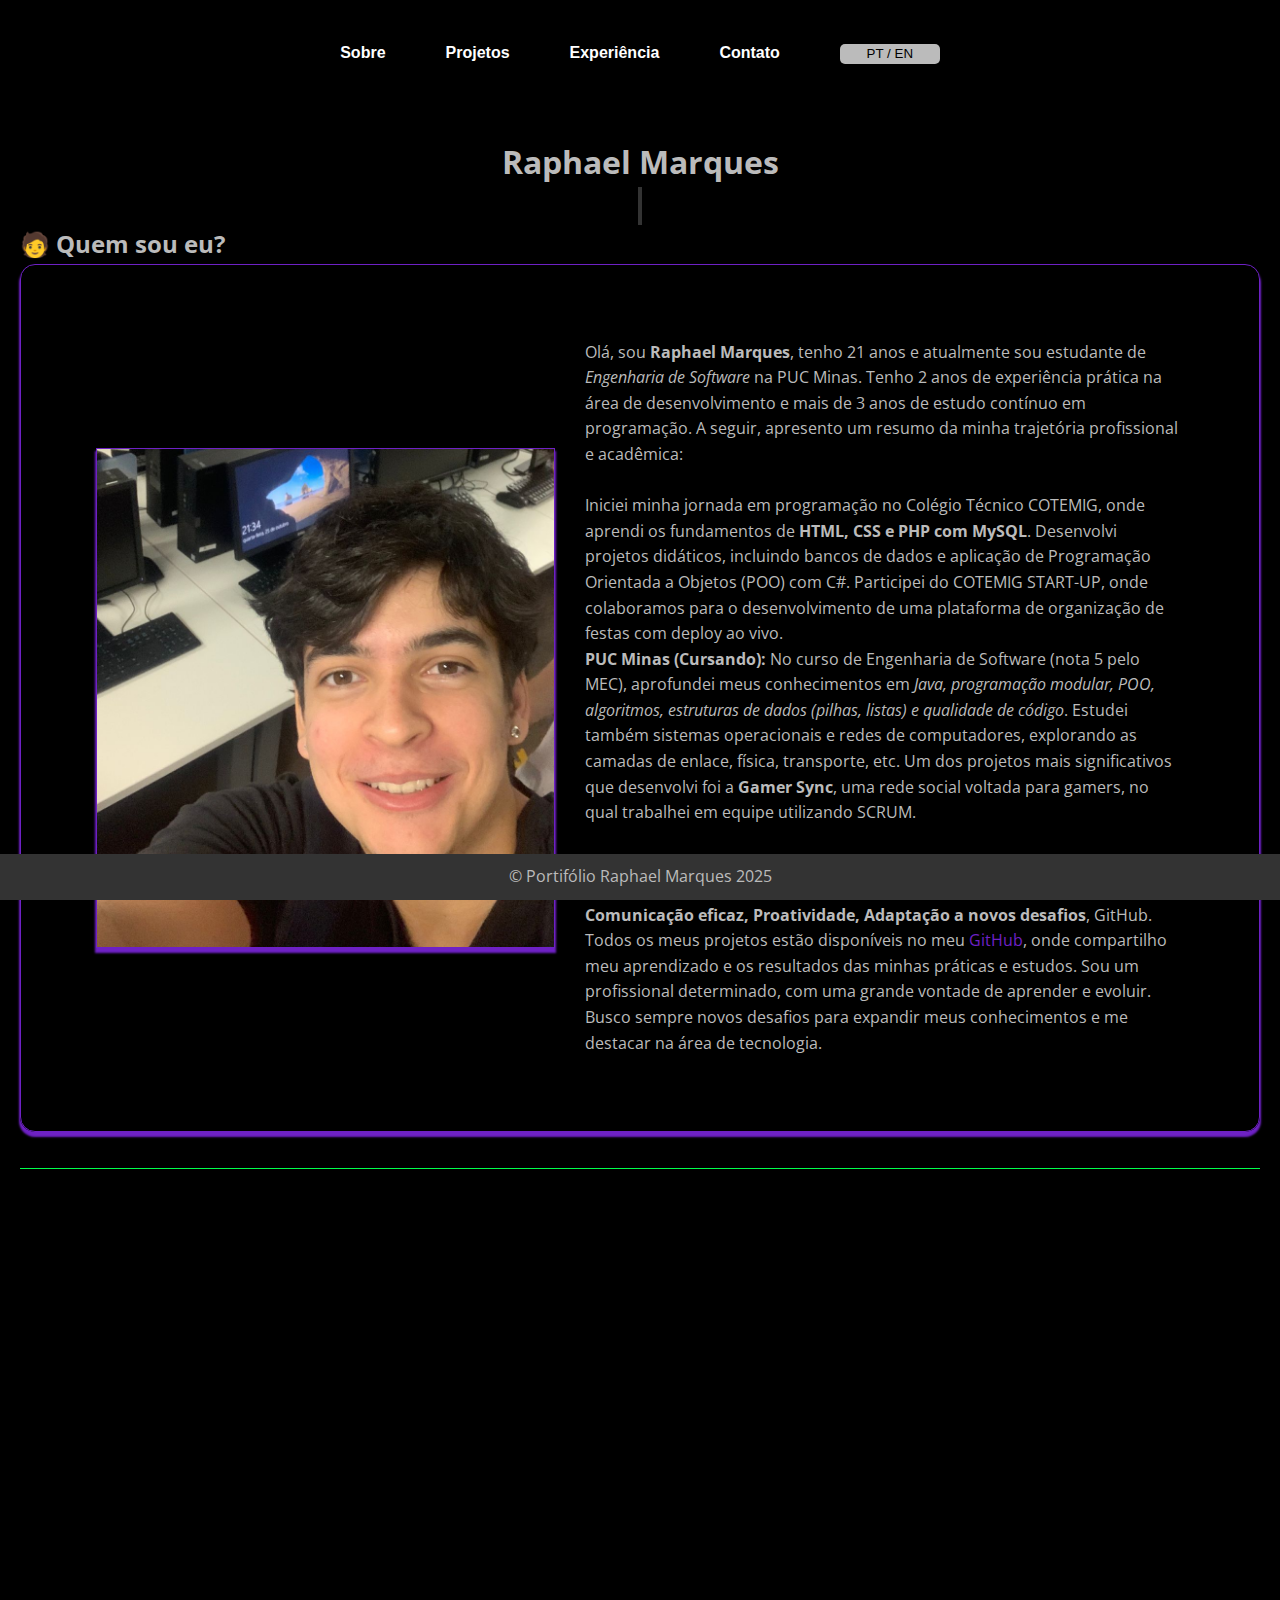
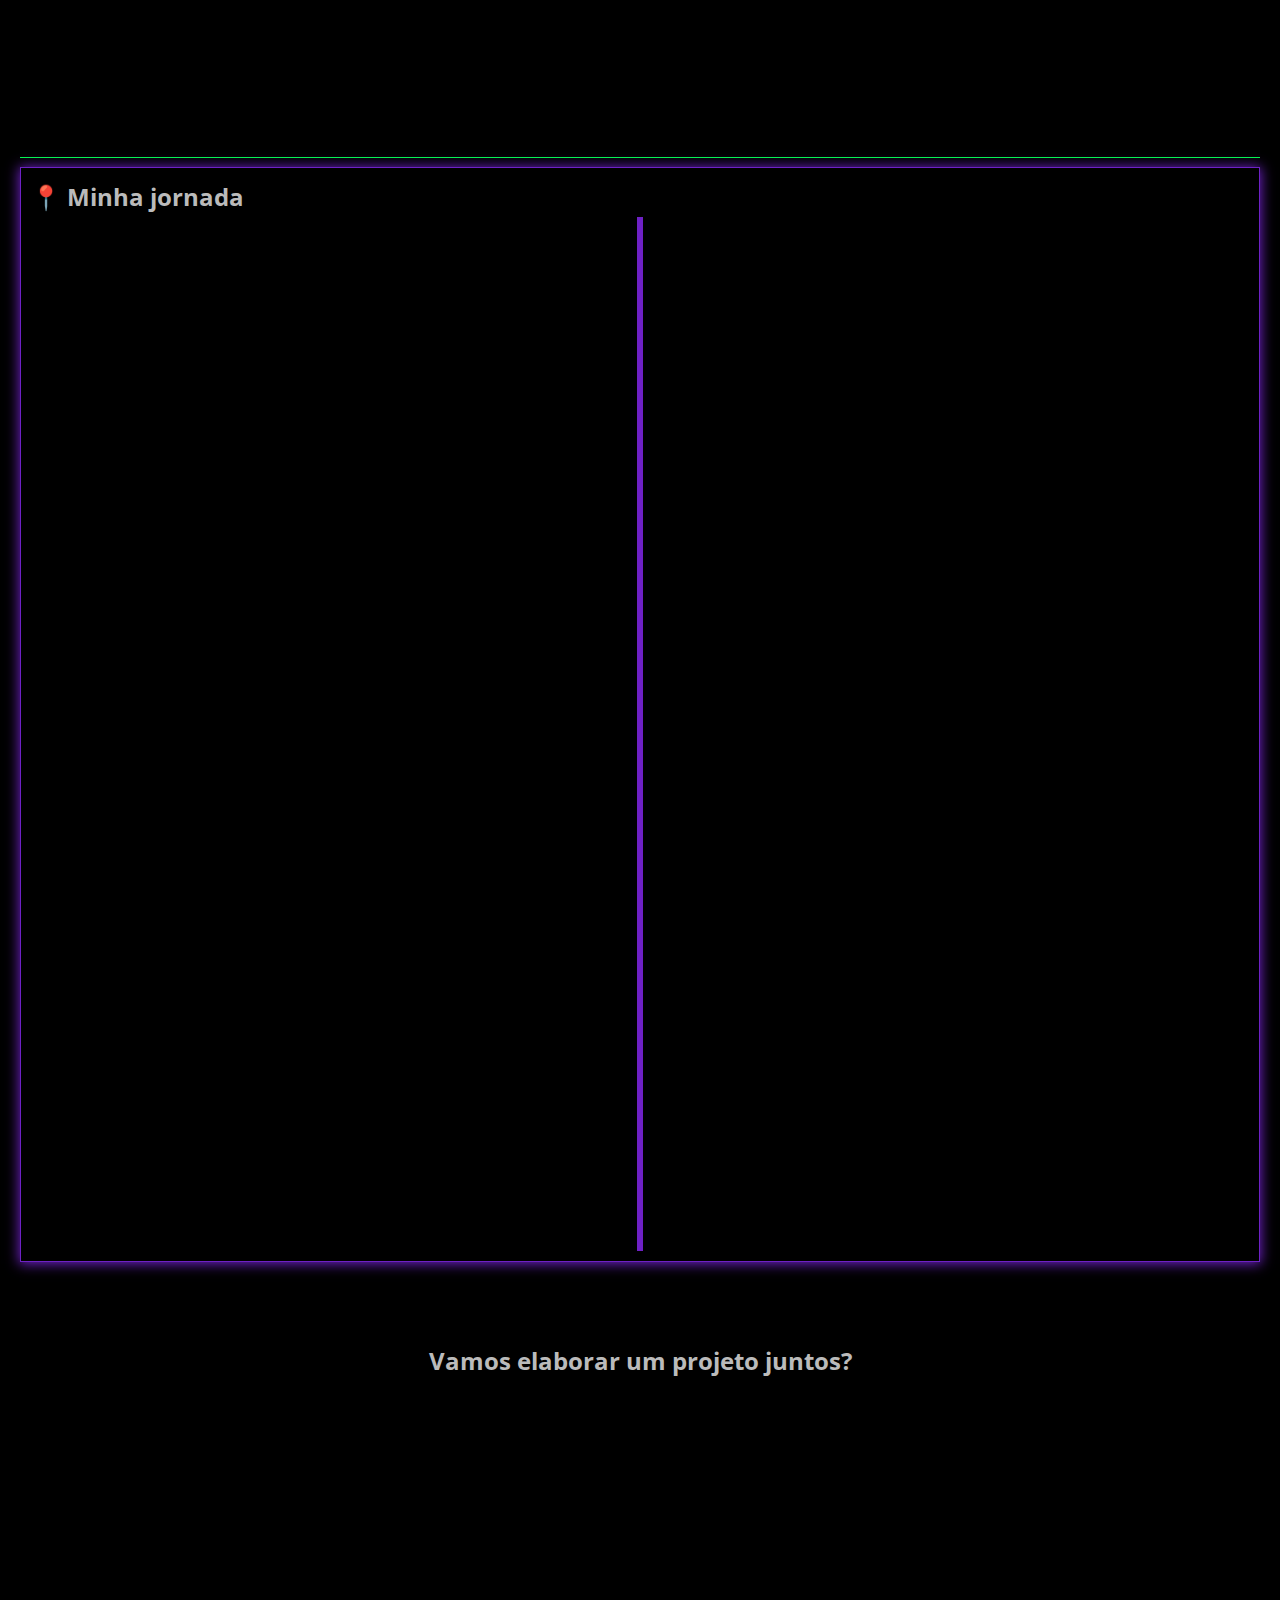
<file: index.html>
<!DOCTYPE html>
<html lang="pt-br">
<head>
    <meta charset="UTF-8">
    <meta name="viewport" content="width=device-width, initial-scale=1.0">
    <title>Portifólio Raphael Marques</title>
    <link rel="stylesheet" href="styles.css">
    <link href="https://fonts.googleapis.com/css?family=Open+Sans:400,700&display=swap" rel="stylesheet">
</head>
<body>
    <header>
        <section>
            <h4><a href="#about">Sobre</a></h4>
        </section>
        <section>
            <h4><a href="#projects">Projetos</a></h4>
        </section>
        <section>
            <h4><a href="#experience">Experiência</a></h4>
        </section>
        <section>
            <h4><a href="#contact">Contato</a></h4>
        </section>
        <section>
            <button id="language-toggle"> PT / EN </button>
        </section>
    </header>

    <main>
        <div class="first-block">
        <h1>Raphael Marques</h1>
        <p id="typing-effect">Back-end and front-end engineer</p>
        </div>
        <h2>🧑 Quem sou eu?</h2>
        <section id="about" class="about-block hidden">
            <img src="images/profile.png" alt="About profile image">
                <p>
                Olá, sou <strong>Raphael Marques</strong>, tenho 21 anos e atualmente sou estudante de <em>Engenharia de Software</em> na PUC Minas. 
                    Tenho 2 anos de experiência prática na área de desenvolvimento e mais de 3 anos de estudo 
                contínuo em programação. A seguir, apresento um resumo da minha trajetória profissional e acadêmica:
                <br><br>
                Iniciei minha jornada em programação no Colégio Técnico COTEMIG, onde aprendi os fundamentos de <strong>HTML, CSS e PHP com MySQL</strong>.
                Desenvolvi projetos didáticos, incluindo bancos de dados e aplicação de Programação Orientada a Objetos (POO) com C#.
                Participei do COTEMIG START-UP, onde colaboramos para o desenvolvimento de uma plataforma de organização de festas com deploy ao vivo.
                <br>
                <strong>PUC Minas (Cursando):</strong>
                No curso de Engenharia de Software (nota 5 pelo MEC), aprofundei meus conhecimentos em <em>Java, programação modular, POO, algoritmos, estruturas de dados (pilhas, listas) e qualidade de código</em>.
                Estudei também sistemas operacionais e redes de computadores, explorando as camadas de enlace, física, transporte, etc.
                Um dos projetos mais significativos que desenvolvi foi a <strong>Gamer Sync</strong>, uma rede social voltada para gamers, no qual trabalhei em equipe utilizando SCRUM.
                <br><br>
                Ao longo da minha trajetória, tenho buscado constantemente aprimorar minhas habilidades técnicas e soft skills como:
                <strong>Trabalho em equipe, Comunicação eficaz, Proatividade, Adaptação a novos desafios</strong>,
                GitHub. Todos os meus projetos estão disponíveis no meu <a href="https://github.com/euphael" target="_blank" style="text-decoration: none !important; color: #6E21C5 !important;">GitHub</a>, onde compartilho meu aprendizado e os resultados das minhas práticas e estudos.
                Sou um profissional determinado, com uma grande vontade de aprender e evoluir. Busco sempre novos desafios para expandir meus conhecimentos e me destacar na área de tecnologia.
                </p>
        </section>
        <br>
        <hr>
        <section id="projects" class="projects-block hidden">
            <h2>Projetos</h2>
            <div class="card-container">
                <a href="https://github.com/euphael/projeto-bolo-no-pote" target="_blank">
                <div class="card">
                    <img src="images/bolo-no-pote.png" alt="Project 1">
                    <div class="card-content">
                        <h3>Projeto "Bolo no pote"</h3>
                        <p>Um marketplace interativo com login, carrinho de compras, cadastro, etc..
                            Para não passar vontade e pedir da sua própria casa!
                        </p>
                    </div>
                </div></a>
                <a href="https://github.com/euphael/GamerSync" target="_blank">
                <div class="card">
                    <img src="images/gamersync.png" alt="Project 2">
                    <div class="card-content">
                        <h3>Projeto "GamerSync"</h3>
                        <p>Uma plataforma que oferece estatísticas detalhadas dos jogadores, além de possibilitar 
                            interações sociais e a busca por novos amigos para partidas conjuntas.</p>
                    </div>
                </div></a>
                <div class="card">
                    <img src="images/pedidos-pendentes.png" alt="Project 3">
                    <div class="card-content">
                        <h3>Projeto "Tela Macdonald's"</h3>
                        <p>Projeto desenvolvido para o <strong>Buffet Célia Soutto Mayor</strong>
                        para uma melhor gestão da sua ordem de produção.<br>
                        (Link indisponível devido as políticas)</p>
                    </div>
                </div>
            </div>
        </section>
        <hr>

        <section id="experience">
            <section id="timeline" class="timeline-section">
                <h2>📍 Minha jornada</h2>
                <div class="timeline">
                    <div class="timeline-item hidden">
                        <div class="timeline-content">
                            <h3>2020</h3>
                            <p>Iniciei minha jornada em programação no Colégio Técnico COTEMIG, onde aprendi os fundamentos de HTML, CSS, PHP com MySQL e 
                                lógica de programação
                            </p>
                        </div>
                    </div>
                    <div class="timeline-item hidden">
                        <div class="timeline-content">
                            <h3>2021</h3>
                            <p>
                                Desenvolvi projetos didáticos, incluindo HTML, CSS, bancos de dados (liguagem sql) integrado com PHP e 
                                aplicação de Programação Orientada a Objetos (POO) com C#.
                            </p>
                        </div>
                    </div>
                    <div class="timeline-item hidden">
                        <div class="timeline-content">
                            <h3>2022</h3>
                            <p>
                                Aprofundando mais em linguagens HTML, CSS, SQL, PHP e C#. Atuei como desenvolvedor na <a href="https://planetfone.com.br/home" target="_blank" style="text-decoration: none !important; color: #6E21C5 !important;">PLANETFONE</a>, 
                                aplicando técnicas avançadas de programação em projetos desafiadores para facilitar a gestão da empresa. Participei do COTEMIG START-UP,
                                 onde colaboramos para o desenvolvimento de uma plataforma de organização de festas com deploy ao vivo.
                            </p>
                        </div>
                    </div>
                    <div class="timeline-item hidden">
                        <div class="timeline-content">
                            <h3>2023</h3>
                            <p> Ingressei na <strong>PUC MINAS</strong>, no curso de Engenharia de Software <strong>(nota 5 pelo MEC)</strong>, onde
                                aprofundei meus conhecimentos em C, programação modular, POO e algoritmos.
                                Comecei meu desenvolvimento de aplicações e suporte técnico no <a href="https://souttomayorevoce.com.br/" target="_blank" style="text-decoration: none !important; color: #6E21C5 !important;">Buffet Célia Soutto</a>,
                                aprimorando minhas habilidades tanto em backend <strong>( PYTHON, FLASK, TKINTER, DJANGO )</strong> quanto em soft skills.
                            </p>
                        </div>
                    </div>
                    <div class="timeline-item hidden">
                        <div class="timeline-content">
                            <h3>2024</h3>
                            <p>
                                Aprofundei em sistemas operacionais, estruturas de dados (pilhas, listas), qualidade e modularização de código 
                                e redes de computadores, explorando as camadas de enlace, física, transporte, etc.
                                Atuei no desenvolvimento da Gamer Sync, uma rede social voltada para gamers, no qual trabalhei em equipe utilizando SCRUM.
                            </p>
                        </div>
                    </div>
                </div>
            </section>
        </section>

        <section id="contact">
            <h2>Vamos elaborar um projeto juntos?</h2>
            <div class="contact-box hidden">
                <p>✉️ Sinta-se à vontade para me enviar uma mensagem !</p>
                <p><strong>Email:</strong> <a href="mailto:raphadrum2@gmail.com">raphadrum2@gmail.com</a></p>
                <p><a href="https://wa.link/befnxn">Whatsapp</a> </p>
                <p>Você também pode me encontrar nas redes sociais:</p>
                <p>
                    <a href="https://www.linkedin.com/in/raphael-m-coding" target="_blank">LinkedIn</a> |
                    <a href="https://github.com/euphael" target="_blank">GitHub</a>
                </p>
            </div>
        </section>
    </main>

    <footer>
        <p>&copy; Portifólio Raphael Marques 2025</p>
    </footer>

    <script src="script.js"></script>
</body>
</html>
</file>
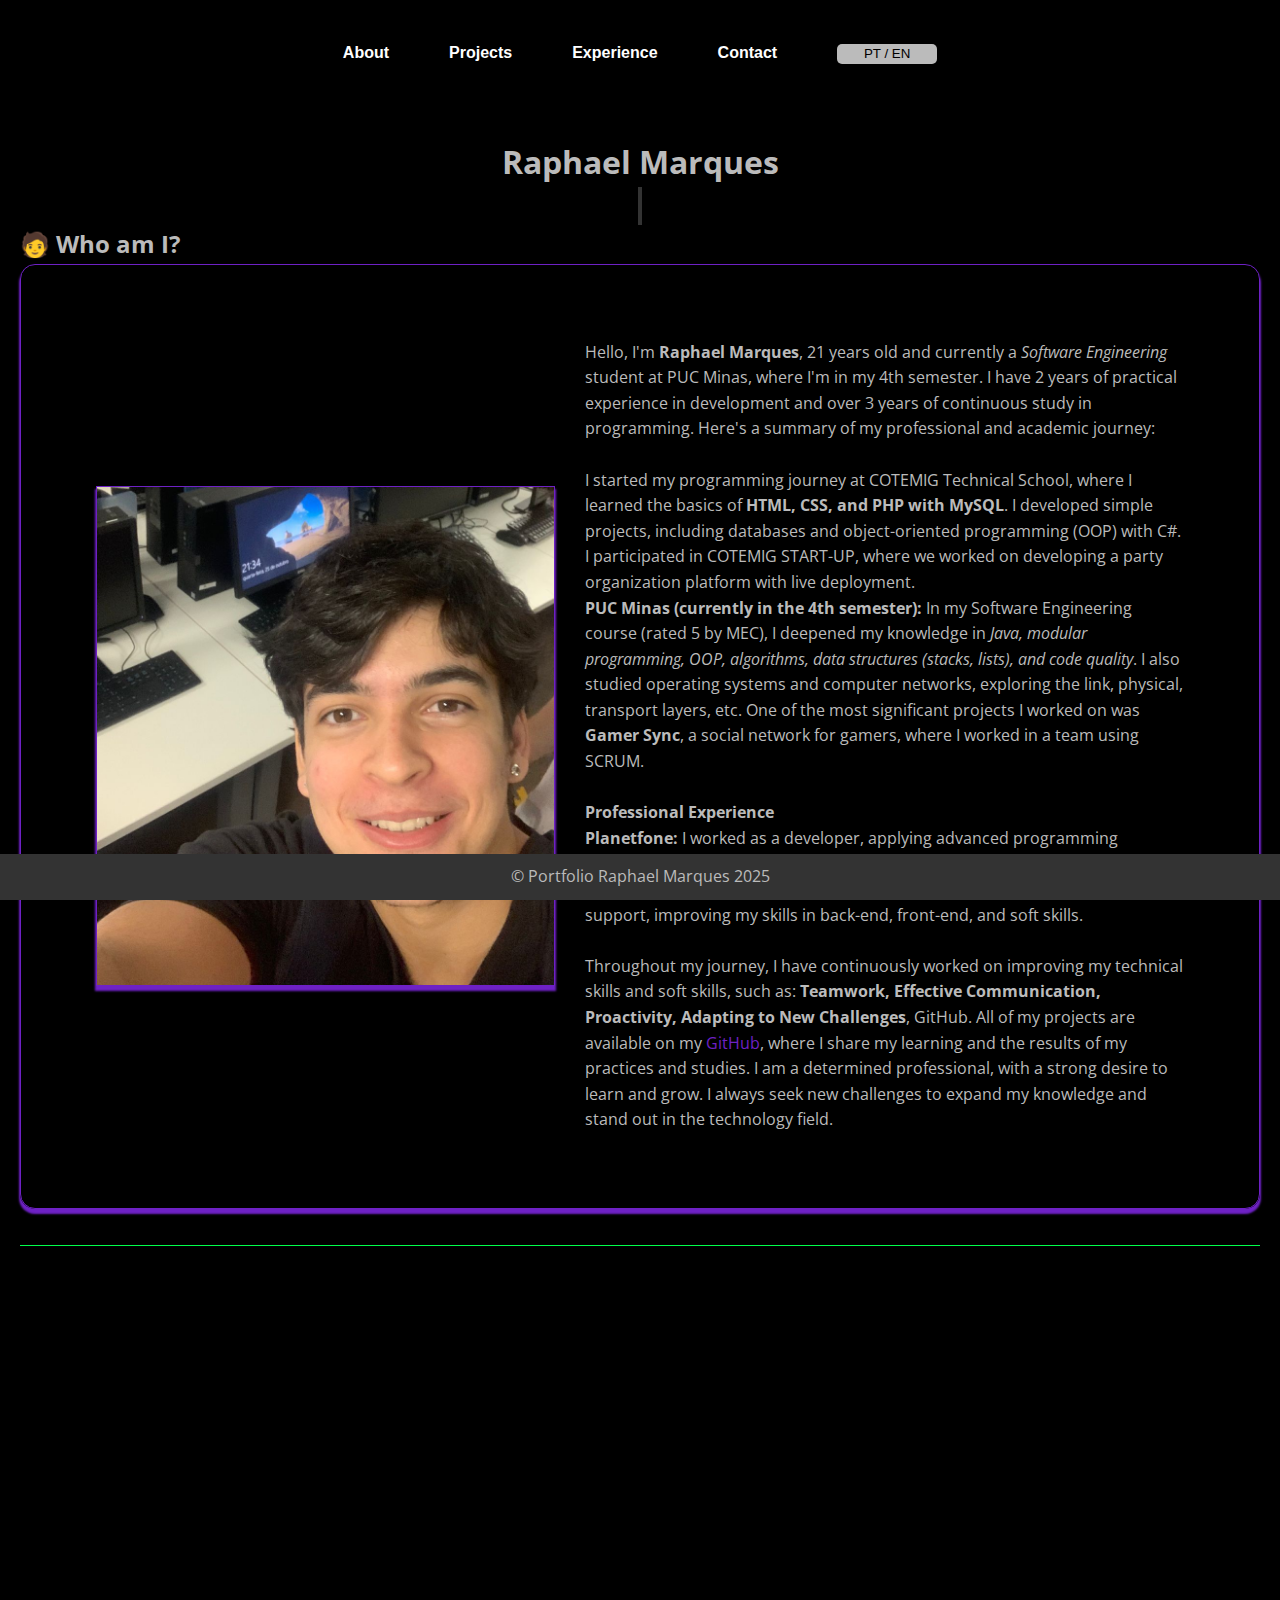
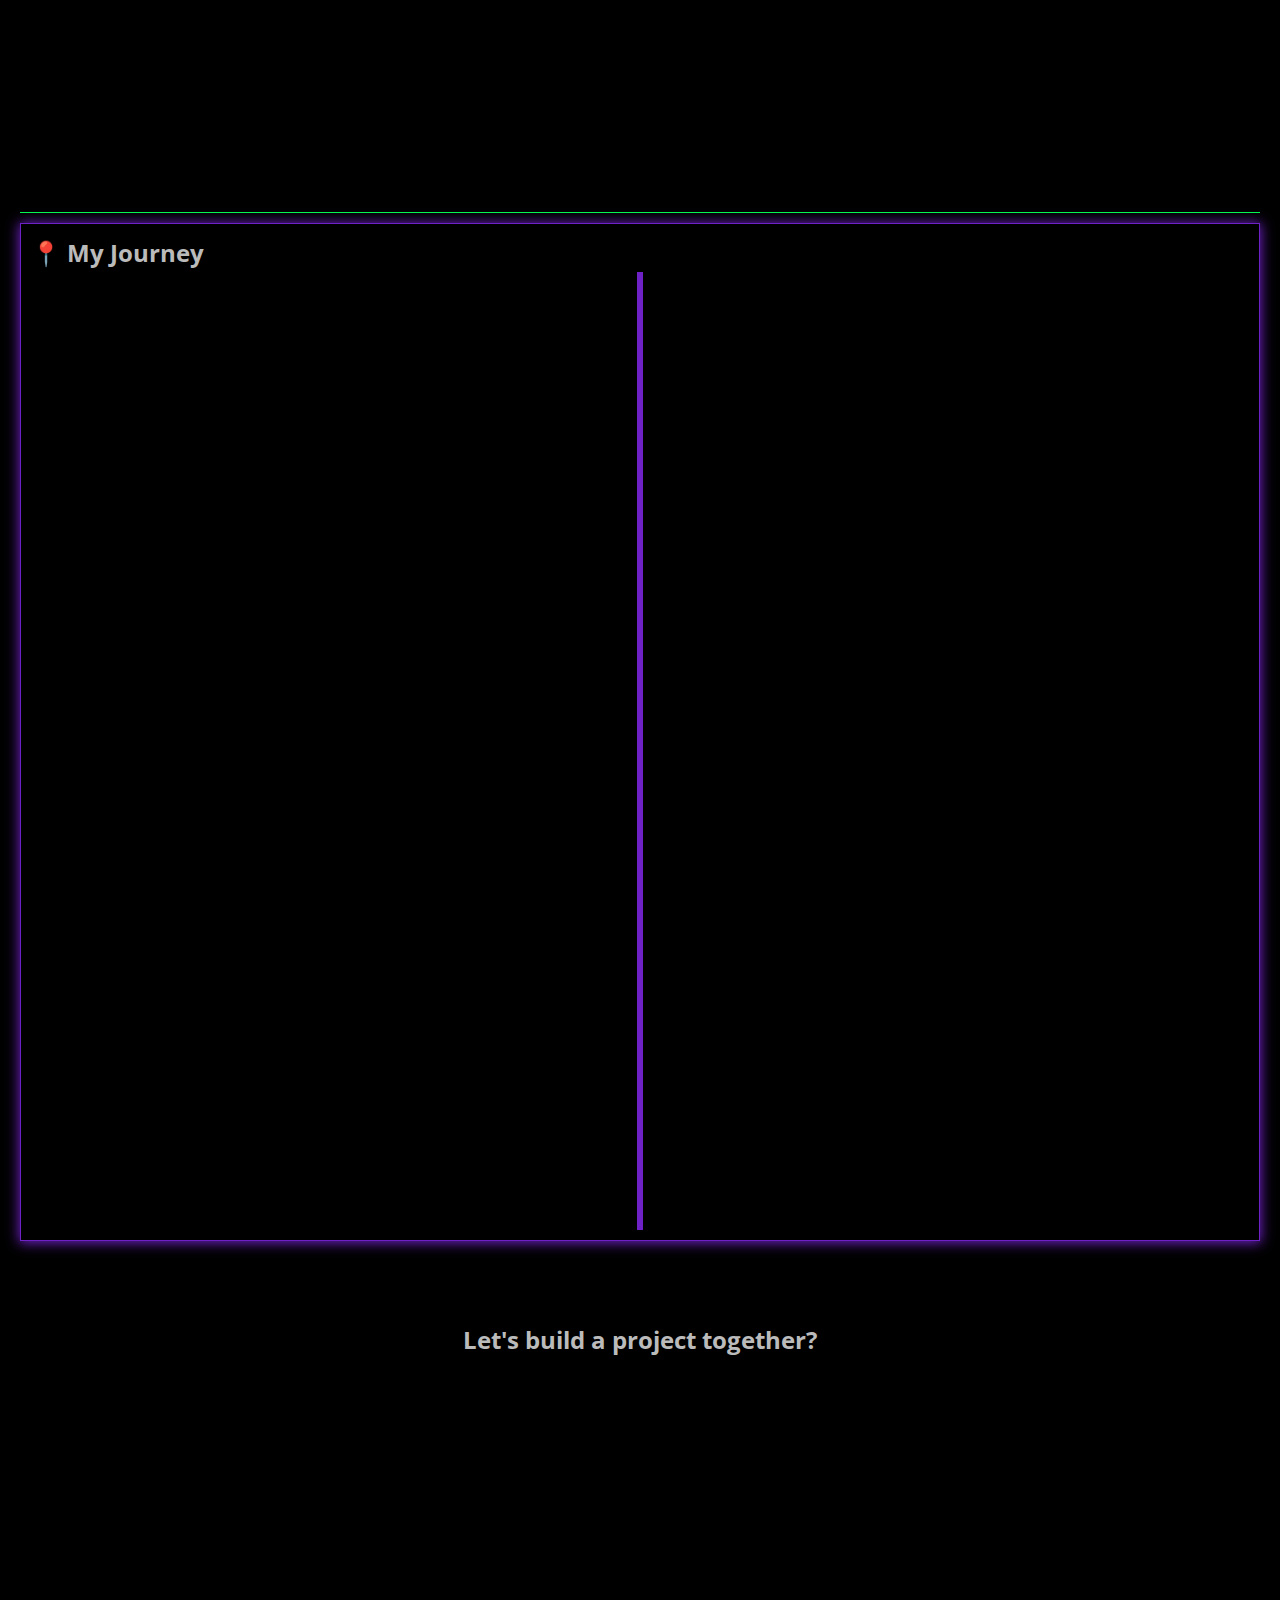
<file: index-en.html>
<!DOCTYPE html>
<html lang="en">
<head>
    <meta charset="UTF-8">
    <meta name="viewport" content="width=device-width, initial-scale=1.0">
    <title>Portfolio Raphael Marques</title>
    <link rel="stylesheet" href="styles.css">
    <link href="https://fonts.googleapis.com/css?family=Open+Sans:400,700&display=swap" rel="stylesheet">
</head>
<body>
    <header>
        <section>
            <h4><a href="#about">About</a></h4>
        </section>
        <section>
            <h4><a href="#projects">Projects</a></h4>
        </section>
        <section>
            <h4><a href="#experience">Experience</a></h4>
        </section>
        <section>
            <h4><a href="#contact">Contact</a></h4>
        </section>
        <section>
            <button id="language-toggle"> PT / EN </button>
        </section>
    </header>

    <main>
        <div class="first-block">
        <h1>Raphael Marques</h1>
        <p id="typing-effect">Back-end and front-end engineer</p>
        </div>
        <h2>🧑 Who am I?</h2>
        <section id="about" class="about-block hidden">
            <img src="images/profile.png"  alt="About profile image">
                <p>
                Hello, I'm <strong>Raphael Marques</strong>, 21 years old and currently a <em>Software Engineering</em> student at PUC Minas, 
                where I'm in my 4th semester. I have 2 years of practical experience in development and over 3 years of continuous study in programming. Here's a summary of my professional and academic journey:
                <br><br>
                I started my programming journey at COTEMIG Technical School, where I learned the basics of <strong>HTML, CSS, and PHP with MySQL</strong>.
                I developed simple projects, including databases and object-oriented programming (OOP) with C#.
                I participated in COTEMIG START-UP, where we worked on developing a party organization platform with live deployment.
                <br>
                <strong>PUC Minas (currently in the 4th semester):</strong>
                In my Software Engineering course (rated 5 by MEC), I deepened my knowledge in <em>Java, modular programming, OOP, algorithms, data structures (stacks, lists), and code quality</em>.
                I also studied operating systems and computer networks, exploring the link, physical, transport layers, etc.
                One of the most significant projects I worked on was <strong>Gamer Sync</strong>, a social network for gamers, where I worked in a team using SCRUM.
                <br><br>
                <strong>Professional Experience</strong>
                <br>
                <strong>Planetfone:</strong>
                I worked as a developer, applying advanced programming techniques in projects to streamline company management.
                <br>
                <strong>Buffet Célia Soutto:</strong>
                I worked on application development and technical support, improving my skills in back-end, front-end, and soft skills.
                <br><br>
                Throughout my journey, I have continuously worked on improving my technical skills and soft skills, such as:
                <strong>Teamwork, Effective Communication, Proactivity, Adapting to New Challenges</strong>,
                GitHub. All of my projects are available on my <a href="https://github.com/euphael" target="_blank" style="text-decoration: none !important; color: #6E21C5 !important;">GitHub</a>, where I share my learning and the results of my practices and studies.
                I am a determined professional, with a strong desire to learn and grow. I always seek new challenges to expand my knowledge and stand out in the technology field.
                </p>
        </section>
        <br>
        <hr>
        <section id="projects" class="projects-block hidden">
            <h2>Projects</h2>
            <div class="card-container">
                <a href="https://github.com/euphael/projeto-bolo-no-pote" target="_blank">
                <div class="card">
                    <img src="images/bolo-no-pote.png" alt="Project 1">
                    <div class="card-content">
                        <h3>"Bolo no pote" Project</h3>
                        <p>An interactive marketplace with login, shopping cart, registration, etc.
                            So you can satisfy your craving without leaving your home!
                        </p>
                    </div>
                </div></a>
                <a href="https://github.com/euphael/GamerSync" target="_blank">
                <div class="card">
                    <img src="images/gamersync.png" alt="Project 2">
                    <div class="card-content">
                        <h3>"GamerSync" Project</h3>
                        <p>A platform that provides detailed statistics for gamers, in addition to enabling social interactions and the search for new friends for joint gaming sessions.</p>
                    </div>
                </div></a>
                <div class="card">
                    <img src="images/pedidos-pendentes.png" alt="Project 3">
                    <div class="card-content">
                        <h3>"Macdonald's Screen" Project</h3>
                        <p>Project developed for <strong>Buffet Célia Soutto Mayor</strong> to improve their order management system.<br>
                        (Link unavailable due to policies)</p>
                    </div>
                </div>
            </div>
        </section>
        <hr>

        <section id="experience">
            <section id="timeline" class="timeline-section">
                <h2>📍 My Journey</h2>
                <div class="timeline">
                    <div class="timeline-item hidden">
                        <div class="timeline-content">
                            <h3>2020</h3>
                            <p>I began my programming journey at COTEMIG Technical School, where I learned the fundamentals of HTML, CSS, PHP with MySQL, and 
                                programming logic.
                            </p>
                        </div>
                    </div>
                    <div class="timeline-item hidden">
                        <div class="timeline-content">
                            <h3>2021</h3>
                            <p>
                                I developed educational projects, including HTML, CSS, databases (SQL) integrated with PHP, and 
                                object-oriented programming (OOP) with C#.
                            </p>
                        </div>
                    </div>
                    <div class="timeline-item hidden">
                        <div class="timeline-content">
                            <h3>2022</h3>
                            <p>
                                I deepened my knowledge in HTML, CSS, SQL, PHP, and C#. I worked as a developer at <a href="https://planetfone.com.br/home" target="_blank" style="text-decoration: none !important; color: #6E21C5 !important;">PLANETFONE</a>, 
                                applying advanced programming techniques in challenging projects to help with company management. I participated in COTEMIG START-UP,
                                 where we worked on developing a party organization platform with live deployment.
                            </p>
                        </div>
                    </div>
                    <div class="timeline-item hidden">
                        <div class="timeline-content">
                            <h3>2023</h3>
                            <p> I joined <strong>PUC MINAS</strong>, in the Software Engineering course <strong>(rated 5 by MEC)</strong>, where I furthered my knowledge in C, modular programming, OOP, and algorithms.
                                I began developing applications and providing technical support at <a href="https://souttomayorevoce.com.br/" target="_blank" style="text-decoration: none !important; color: #6E21C5 !important;">Buffet Célia Soutto</a>,
                                improving both my back-end <strong>(PYTHON, FLASK, TKINTER, DJANGO)</strong> and soft skills.
                            </p>
                        </div>
                    </div>
                    <div class="timeline-item hidden">
                        <div class="timeline-content">
                            <h3>2024</h3>
                            <p>
                                I deepened my knowledge in operating systems, data structures (stacks, lists), code quality and modularization, 
                                and computer networks, exploring the link, physical, and transport layers, among others.
                                I worked on the development of Gamer Sync, a social network for gamers, where I worked in a team using SCRUM methodology.
                            </p>
                        </div>
                    </div>
                </div>
            </section>
        </section>

        <section id="contact">
            <h2>Let's build a project together?</h2>
            <div class="contact-box hidden">
                <p>✉️ Feel free to send me a message!</p>
                <p><strong>Email:</strong> <a href="mailto:raphadrum2@gmail.com">raphadrum2@gmail.com</a></p>
                <p><a href="https://wa.link/befnxn">Whatsapp</a> </p>
                <p>You can also find me on social media:</p>
                <p>
                    <a href="https://www.linkedin.com/in/raphael-m-coding" target="_blank">LinkedIn</a> |
                    <a href="https://github.com/euphael" target="_blank">GitHub</a>
                </p>
            </div>
        </section>
    </main>

    <footer>
        <p>&copy; Portfolio Raphael Marques 2025</p>
    </footer>

    <script src="script.js"></script>
</body>
</html>
</file>
<file: styles.css>
/* Reset básico de margens e paddings */
* {
    margin: 0;
    padding: 0;
    box-sizing: border-box;
}

html {
    scroll-behavior: smooth;
}

/* Corpo da página */
body {
    font-family: 'Open Sans', sans-serif;
    background-color: black;
    color: #bbbbbb;
    line-height: 1.6;
}

/* Estilos do cabeçalho */
header {
    font-family: 'Montserrat', sans-serif;
    font-weight: 300;
    background-color: black;
    color: #bbbbbb;
    display: flex;
    justify-content: center;
    padding: 10px;
}

a {
    text-decoration: none; 
    color: #00ff4c;
}

header section {
    padding: 30px;
    margin-bottom: 10px;
}

header section h4 a{
    text-decoration: none;
    color: white;
    transition: color 0.3s ease;
}

header section h4 a:hover{
    text-decoration: none;
    color: #6E21C5;
}

/* Botão mudar linguagem */

#language-toggle{
    width: 100px;
    height: 20px;
    border: none;
    border-radius: 5px;
    background-color: #bbbbbb;
    cursor: pointer;
    transition: background-color 0.3s ease;
}

#language-toggle:hover{
    background-color: #6E21C5; 
}
/* Estilos principais */
main {
    padding: 20px;
}

/* Primeiro bloco */

.first-block {
    display: flex;
    flex-direction: column;
    align-items: center;
    text-align: center;
}

.about-block {
    display: flex;
    flex-direction: row;  
    border-radius: 15px;
    color: #bbbbbb;
    background-color: transparent;
    padding: 75px;
    box-shadow: 0 4px 2px 1px #6E21C5;
    border: 1px solid #6E21C5;
    gap: 30px;
    align-items: center;
}

.about-block img {
    width: 1200px;
    max-width: 1200px;  
    height: 500px;
    box-shadow: 0 4px 2px 1px #6E21C5;
    border: 1px solid #6E21C5;
}





.projects-block {
    color: #00ff4c;
    border-radius: 5px;
    margin-top: 30px;
    padding: 20px;
    background-color: transparent;
}

.card-container {
    color: #00ff4c;
    padding: 30px;
    display: flex;
    flex-wrap: wrap;
    gap: 50px;
    justify-content: center;
}

.card {
    background-color: bbbbbb;
    border-radius: 10px;
    box-shadow: 0 4px 8px rgba(0, 0, 0, 0.1);
    overflow: hidden;
    width: 300px;
    transition: transform 0.3s ease;
}

.card img {
    width: 100%;
    height: auto;
}

.card-content {
    padding: 15px;
}

.card h3 {
    margin: 0 0 10px;
}

.card p {
    margin: 0;
}

.card:hover {
    transform: translateY(-10px);
}


/* linha do tempo */

.timeline-section {
    padding: 10px;
    background: transparent;
    box-shadow: 0 1px 12px 1px #6E21C5 ;
    border: 1px solid #6E21C5 ; 
}

.timeline {
    position: relative;
    max-width: 800px;
    margin: 0 auto;
    padding: 20px 0;
}

.timeline::after {
    content: '';
    position: absolute;
    width: 6px;
    background-color: #6E21C5;
    top: 0;
    bottom: 0;
    left: 50%;
    margin-left: -3px;
}

.timeline-item {
    padding: 0px 15px;
    position: relative;
    background-color: inherit;
    width: 50%;
}

.timeline-item::after {
    content: '';
    position: absolute;
    width: 25px;
    height: 25px;
    right: -17px;
    background-color: rgb(0, 0, 0);
    border: 4px solid #6E21C5;
    top: 15px;
    border-radius: 50%;
    z-index: 1;
}

.timeline-item:nth-child(odd) {
    left: 0;
}

.timeline-item:nth-child(even) {
    left: 50%;
}

.timeline-content {
    background: transparent;
    position: relative;
    border-radius: 6px;
    box-shadow: 0 4px 8px rgba(0, 0, 0, 0.1);
}

.timeline-content h3 {
    margin-top: 0;
    color: #6E21C5;
}


/* CONTATO */

#contact {
    padding: 30px;
    background-color: #000000;
    border-radius: 8px;
    max-width: 1200px;
    margin: 0 auto;
    text-align: center;
    margin-top: 50px;
}

.contact-box {
    padding: 30px;
    border: 1px solid #6E21C5;
    border-radius: 8px;
    background: transparent;
    box-shadow: 0 2px 4px rgba(0, 0, 0, 0.1);
}

.contact-box p {
    margin: 10px 0;
}

.contact-box a {
    color: #00ff4c;
    text-decoration: none;
}

.contact-box a:hover {
    text-decoration: none;
}


/* Estilo do rodapé */
footer {
    background-color: #333;
    color: bbbbbb;
    text-align: center;
    padding: 10px;
    position: fixed;
    bottom: 0;
    width: 100%;
    z-index: 1;
}

hr {
    border: 0; 
    height: 0.5px;
    background: #00ff4c; 
    margin: 10px 0; 
}

.hidden {
    opacity: 0;
    transition: opacity 1s ease-out;
}

.visible {
    opacity: 1;
    transition: opacity 1s ease-out;
    animation: fadeInUp 1s ease-out;
}

#typing-effect {
    font-size: 24px;
    font-family: monospace;
    white-space: nowrap;
    border-right: 4px solid #333;
    width: 0ch;
    overflow: hidden;
    animation: typing 5s steps(22, end) infinite,
    blinking 0.5s infinite step-end;
    color: #00ff4c;
}

#bar-effect {
    animation: blinking 0.1s infinite step-end alternate;
  }

@keyframes typing {
    20% {
        width: 33ch;
    }
    70% {
        width: 33ch;
    }
    85% {
        width: 0;
    }
    100% {
        width: 0;
    }
}

@keyframes blinking {
    50%{
        border-color: transparent;
    }
}

@keyframes fadeInUp {
    from {
        opacity: 0;
        transform: translateY(20px);
    }
    to {
        opacity: 1;
        transform: translateY(0);
    }
}

@media (max-width: 768px) {

    header {
        display: flex;
        flex-direction: column;
        justify-content: center;  
        text-align: center;
      }

    header section {
        padding: 10px;
        margin-bottom: 5px;
    }
    .about-block {
        flex-direction: column;
        padding: 10%;
    }

    .about-block img {
        width: 100%;
        max-width: 100%;
        height: auto;
    }
}
</file>
